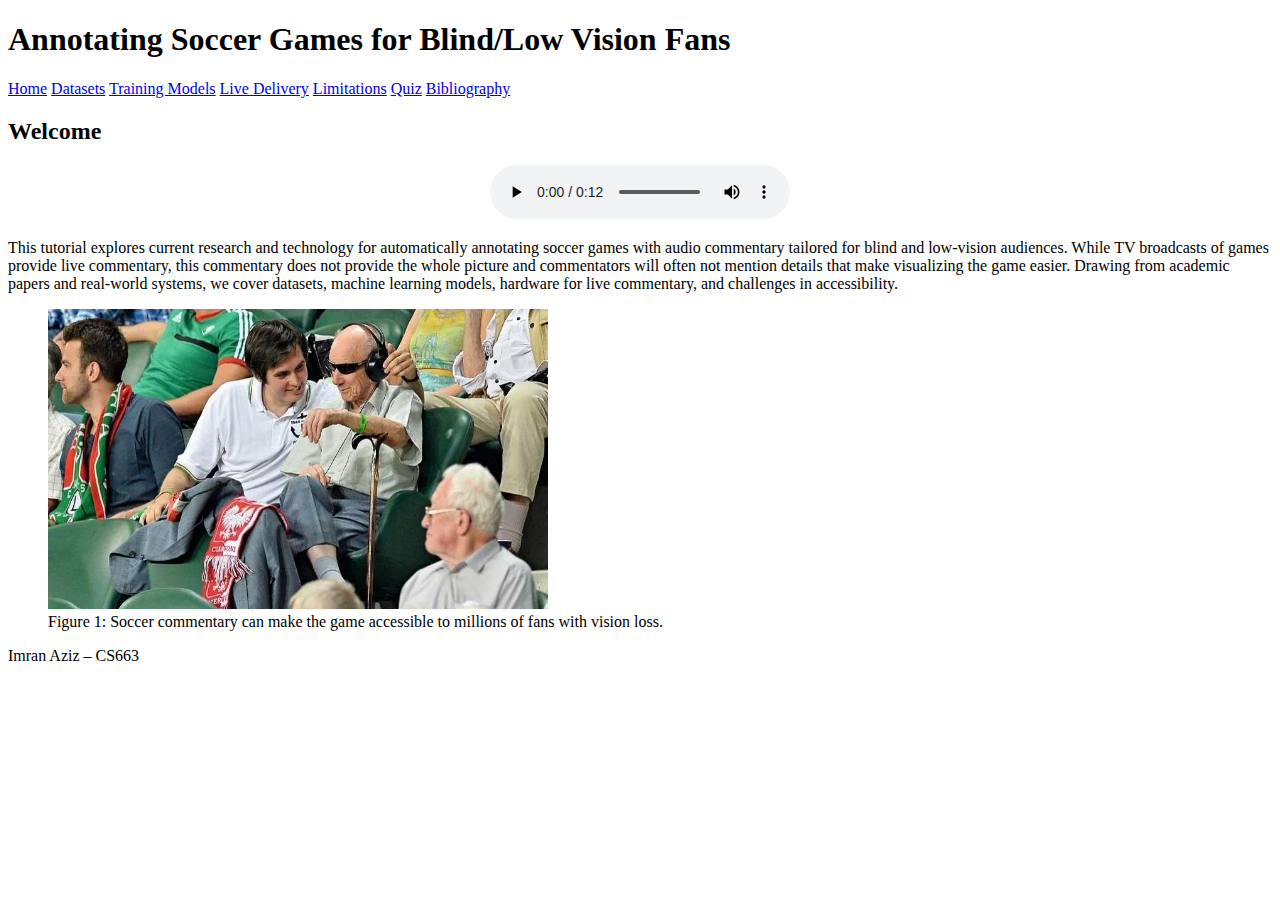
<file: index.html>
<!DOCTYPE html>
<html lang="en">
  <head>
    <meta charset="UTF-8" />
    <title>Annotating Soccer Games for Blind/Low Vision Fans</title>
    <link rel="stylesheet" href="./style.css" />
    <link rel="icon" href="media/favicon.png" type="image/png" />
  </head>
  <body>
    <header>
      <h1>Annotating Soccer Games for Blind/Low Vision Fans</h1>
      <nav>
        <a href="index.html">Home</a>
        <a href="dataset.html">Datasets</a>
        <a href="training.html">Training Models</a>
        <a href="delivery.html">Live Delivery</a>
        <a href="limitations.html">Limitations</a>
        <a href="quiz.html">Quiz</a>
        <a href="bibliography.html">Bibliography</a>
      </nav>
    </header>

    <main>
      <h2>Welcome</h2>
      <p style="text-align: center">
        <audio controls>
          <source src="media/intro.mp3" type="audio/mpeg" />
          Your browser does not support the audio element.
        </audio>
      </p>

      <p>
        This tutorial explores current research and technology for automatically
        annotating soccer games with audio commentary tailored for blind and
        low-vision audiences. While TV broadcasts of games provide live
        commentary, this commentary does not provide the whole picture and
        commentators will often not mention details that make visualizing the
        game easier. Drawing from academic papers and real-world systems, we
        cover datasets, machine learning models, hardware for live commentary,
        and challenges in accessibility.
      </p>
      <figure>
        <img
          src="media/intro.webp"
          alt="Soccer stadium with fans"
          width="500"
          height="300"
        />
        <figcaption>
          Figure 1: Soccer commentary can make the game accessible to millions
          of fans with vision loss.
        </figcaption>
      </figure>
    </main>

    <footer>
      <p>Imran Aziz – CS663</p>
    </footer>
  </body>
</html>
</file>
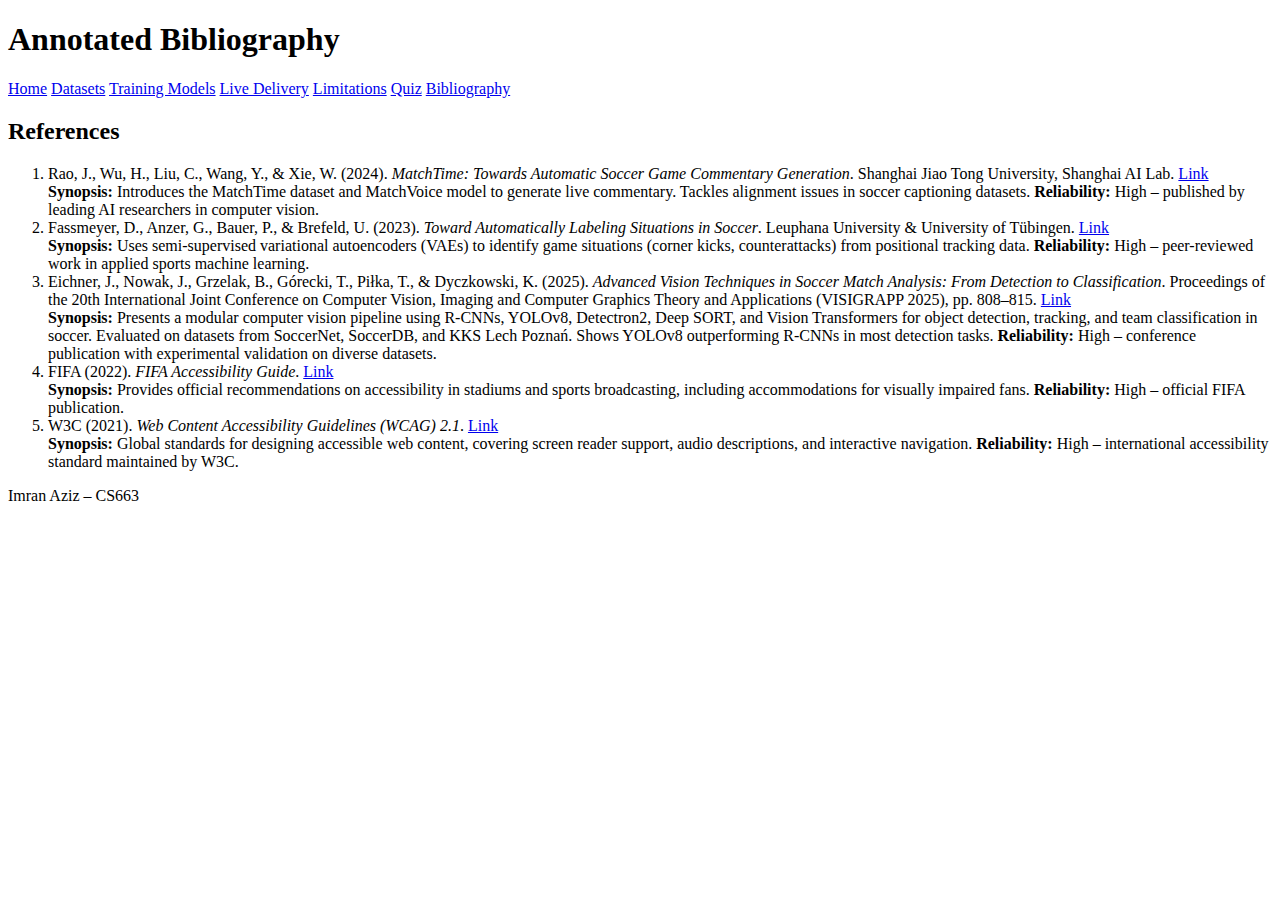
<file: bibliography.html>
<!DOCTYPE html>
<html lang="en">
  <head>
    <meta charset="UTF-8" />
    <title>Annotated Bibliography</title>
    <link rel="stylesheet" href="./style.css" />
    <link rel="icon" href="media/favicon.png" type="image/png" />
  </head>
  <body>
    <header>
      <h1>Annotated Bibliography</h1>
      <nav>
        <a href="index.html">Home</a>
        <a href="dataset.html">Datasets</a>
        <a href="training.html">Training Models</a>
        <a href="delivery.html">Live Delivery</a>
        <a href="limitations.html">Limitations</a>
        <a href="quiz.html">Quiz</a>
        <a href="bibliography.html">Bibliography</a>
      </nav>
    </header>

    <main>
      <h2>References</h2>
      <ol>
        <li>
          Rao, J., Wu, H., Liu, C., Wang, Y., & Xie, W. (2024).
          <em>MatchTime: Towards Automatic Soccer Game Commentary Generation</em
          >. Shanghai Jiao Tong University, Shanghai AI Lab.
          <a href="https://haoningwu3639.github.io/MatchTime/">Link</a><br />
          <strong>Synopsis:</strong> Introduces the MatchTime dataset and
          MatchVoice model to generate live commentary. Tackles alignment issues
          in soccer captioning datasets. <strong>Reliability:</strong> High –
          published by leading AI researchers in computer vision.
        </li>

        <li>
          Fassmeyer, D., Anzer, G., Bauer, P., & Brefeld, U. (2023).
          <em>Toward Automatically Labeling Situations in Soccer</em>. Leuphana
          University & University of Tübingen.
          <a
            href="https://www.frontiersin.org/journals/sports-and-active-living/articles/10.3389/fspor.2021.725431/full"
            >Link</a
          ><br />
          <strong>Synopsis:</strong> Uses semi-supervised variational
          autoencoders (VAEs) to identify game situations (corner kicks,
          counterattacks) from positional tracking data.
          <strong>Reliability:</strong> High – peer-reviewed work in applied
          sports machine learning.
        </li>

        <li>
          Eichner, J., Nowak, J., Grzelak, B., Górecki, T., Piłka, T., &
          Dyczkowski, K. (2025).
          <em
            >Advanced Vision Techniques in Soccer Match Analysis: From Detection
            to Classification</em
          >. Proceedings of the 20th International Joint Conference on Computer
          Vision, Imaging and Computer Graphics Theory and Applications
          (VISIGRAPP 2025), pp. 808–815.
          <a href="https://www.scitepress.org/Papers/2025/133771/133771.pdf"
            >Link</a
          ><br />
          <strong>Synopsis:</strong> Presents a modular computer vision pipeline
          using R-CNNs, YOLOv8, Detectron2, Deep SORT, and Vision Transformers
          for object detection, tracking, and team classification in soccer.
          Evaluated on datasets from SoccerNet, SoccerDB, and KKS Lech Poznań.
          Shows YOLOv8 outperforming R-CNNs in most detection tasks.
          <strong>Reliability:</strong> High – conference publication with
          experimental validation on diverse datasets.
        </li>

        <li>
          FIFA (2022). <em>FIFA Accessibility Guide</em>.
          <a
            href="https://inside.fifa.com/innovation/stadium-guidelines/general-process-guidelines/design/accessibility"
            >Link</a
          ><br />
          <strong>Synopsis:</strong> Provides official recommendations on
          accessibility in stadiums and sports broadcasting, including
          accommodations for visually impaired fans.
          <strong>Reliability:</strong> High – official FIFA publication.
        </li>

        <li>
          W3C (2021). <em>Web Content Accessibility Guidelines (WCAG) 2.1</em>.
          <a href="https://www.w3.org/WAI/standards-guidelines/wcag/">Link</a
          ><br />
          <strong>Synopsis:</strong> Global standards for designing accessible
          web content, covering screen reader support, audio descriptions, and
          interactive navigation. <strong>Reliability:</strong> High –
          international accessibility standard maintained by W3C.
        </li>
      </ol>
    </main>

    <footer>
      <p>Imran Aziz – CS663</p>
    </footer>
  </body>
</html>
</file>
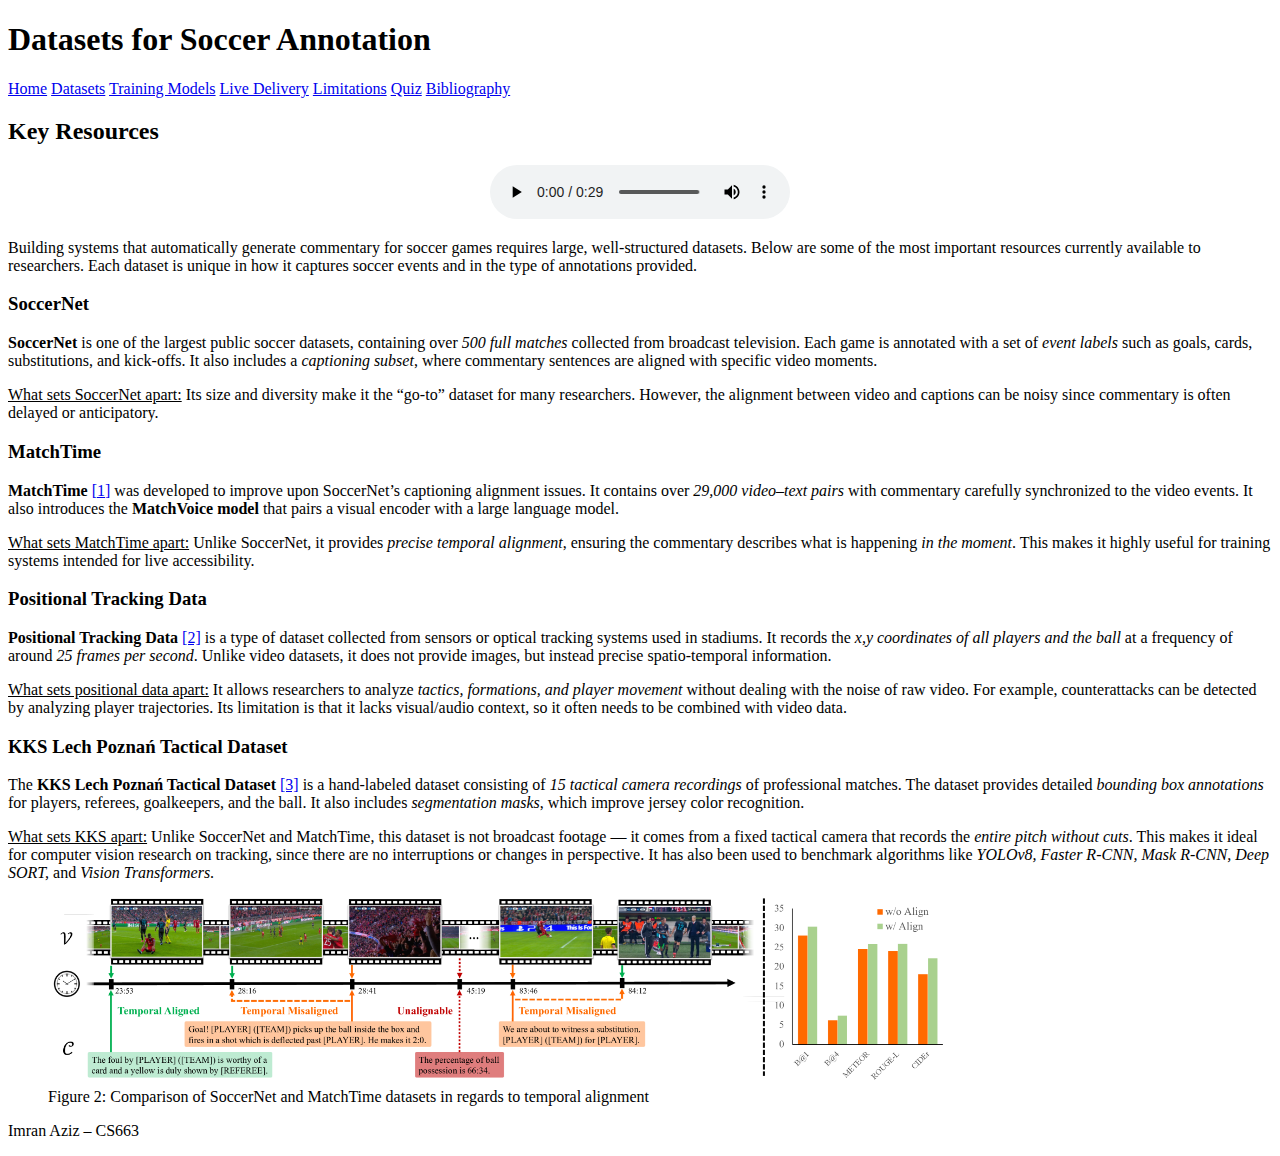
<file: dataset.html>
<!DOCTYPE html>
<html lang="en">
  <head>
    <meta charset="UTF-8" />
    <title>Datasets for Soccer Annotation</title>
    <link rel="stylesheet" href="./style.css" />
    <link rel="icon" href="media/favicon.png" type="image/png" />
  </head>
  <body>
    <header>
      <h1>Datasets for Soccer Annotation</h1>
      <nav>
        <a href="index.html">Home</a>
        <a href="dataset.html">Datasets</a>
        <a href="training.html">Training Models</a>
        <a href="delivery.html">Live Delivery</a>
        <a href="limitations.html">Limitations</a>
        <a href="quiz.html">Quiz</a>
        <a href="bibliography.html">Bibliography</a>
      </nav>
    </header>

    <main>
      <h2>Key Resources</h2>
      <p style="text-align: center">
        <audio controls>
          <source src="media/datasets.mp3" type="audio/mpeg" />
          Your browser does not support the audio element.
        </audio>
      </p>
      <p>
        Building systems that automatically generate commentary for soccer games
        requires large, well-structured datasets. Below are some of the most
        important resources currently available to researchers. Each dataset is
        unique in how it captures soccer events and in the type of annotations
        provided.
      </p>

      <section>
        <h3>SoccerNet</h3>
        <p>
          <strong>SoccerNet</strong> is one of the largest public soccer
          datasets, containing over <em>500 full matches</em> collected from
          broadcast television. Each game is annotated with a set of
          <em>event labels</em> such as goals, cards, substitutions, and
          kick-offs. It also includes a <em>captioning subset</em>, where
          commentary sentences are aligned with specific video moments.
        </p>
        <p>
          <u>What sets SoccerNet apart:</u> Its size and diversity make it the
          “go-to” dataset for many researchers. However, the alignment between
          video and captions can be noisy since commentary is often delayed or
          anticipatory.
        </p>
      </section>

      <section>
        <h3>MatchTime</h3>
        <p>
          <strong>MatchTime</strong> <a href="bibliography.html">[1]</a> was
          developed to improve upon SoccerNet’s captioning alignment issues. It
          contains over <em>29,000 video–text pairs</em> with commentary
          carefully synchronized to the video events. It also introduces the
          <strong>MatchVoice model</strong>
          that pairs a visual encoder with a large language model.
        </p>
        <p>
          <u>What sets MatchTime apart:</u> Unlike SoccerNet, it provides
          <em>precise temporal alignment</em>, ensuring the commentary describes
          what is happening <em>in the moment</em>. This makes it highly useful
          for training systems intended for live accessibility.
        </p>
      </section>

      <section>
        <h3>Positional Tracking Data</h3>
        <p>
          <strong>Positional Tracking Data</strong>
          <a href="bibliography.html">[2]</a> is a type of dataset collected
          from sensors or optical tracking systems used in stadiums. It records
          the <em>x,y coordinates of all players and the ball</em> at a
          frequency of around <em>25 frames per second</em>. Unlike video
          datasets, it does not provide images, but instead precise
          spatio-temporal information.
        </p>
        <p>
          <u>What sets positional data apart:</u> It allows researchers to
          analyze <em>tactics, formations, and player movement</em> without
          dealing with the noise of raw video. For example, counterattacks can
          be detected by analyzing player trajectories. Its limitation is that
          it lacks visual/audio context, so it often needs to be combined with
          video data.
        </p>
      </section>

      <section>
        <h3>KKS Lech Poznań Tactical Dataset</h3>
        <p>
          The <strong>KKS Lech Poznań Tactical Dataset</strong>
          <a href="bibliography.html">[3]</a> is a hand-labeled dataset
          consisting of
          <em>15 tactical camera recordings</em>
          of professional matches. The dataset provides detailed
          <em>bounding box annotations</em> for players, referees, goalkeepers,
          and the ball. It also includes <em>segmentation masks</em>, which
          improve jersey color recognition.
        </p>
        <p>
          <u>What sets KKS apart:</u> Unlike SoccerNet and MatchTime, this
          dataset is not broadcast footage — it comes from a fixed tactical
          camera that records the <em>entire pitch without cuts</em>. This makes
          it ideal for computer vision research on tracking, since there are no
          interruptions or changes in perspective. It has also been used to
          benchmark algorithms like
          <em>YOLOv8, Faster R-CNN, Mask R-CNN, Deep SORT,</em> and
          <em>Vision Transformers</em>.
        </p>
      </section>

      <figure>
        <img
          src="media/matchtime.png"
          alt="Matchtime dataset comparison"
          width="900"
        />
        <figcaption>
          Figure 2: Comparison of SoccerNet and MatchTime datasets in regards to
          temporal alignment
        </figcaption>
      </figure>
    </main>

    <footer>
      <p>Imran Aziz – CS663</p>
    </footer>
  </body>
</html>
</file>
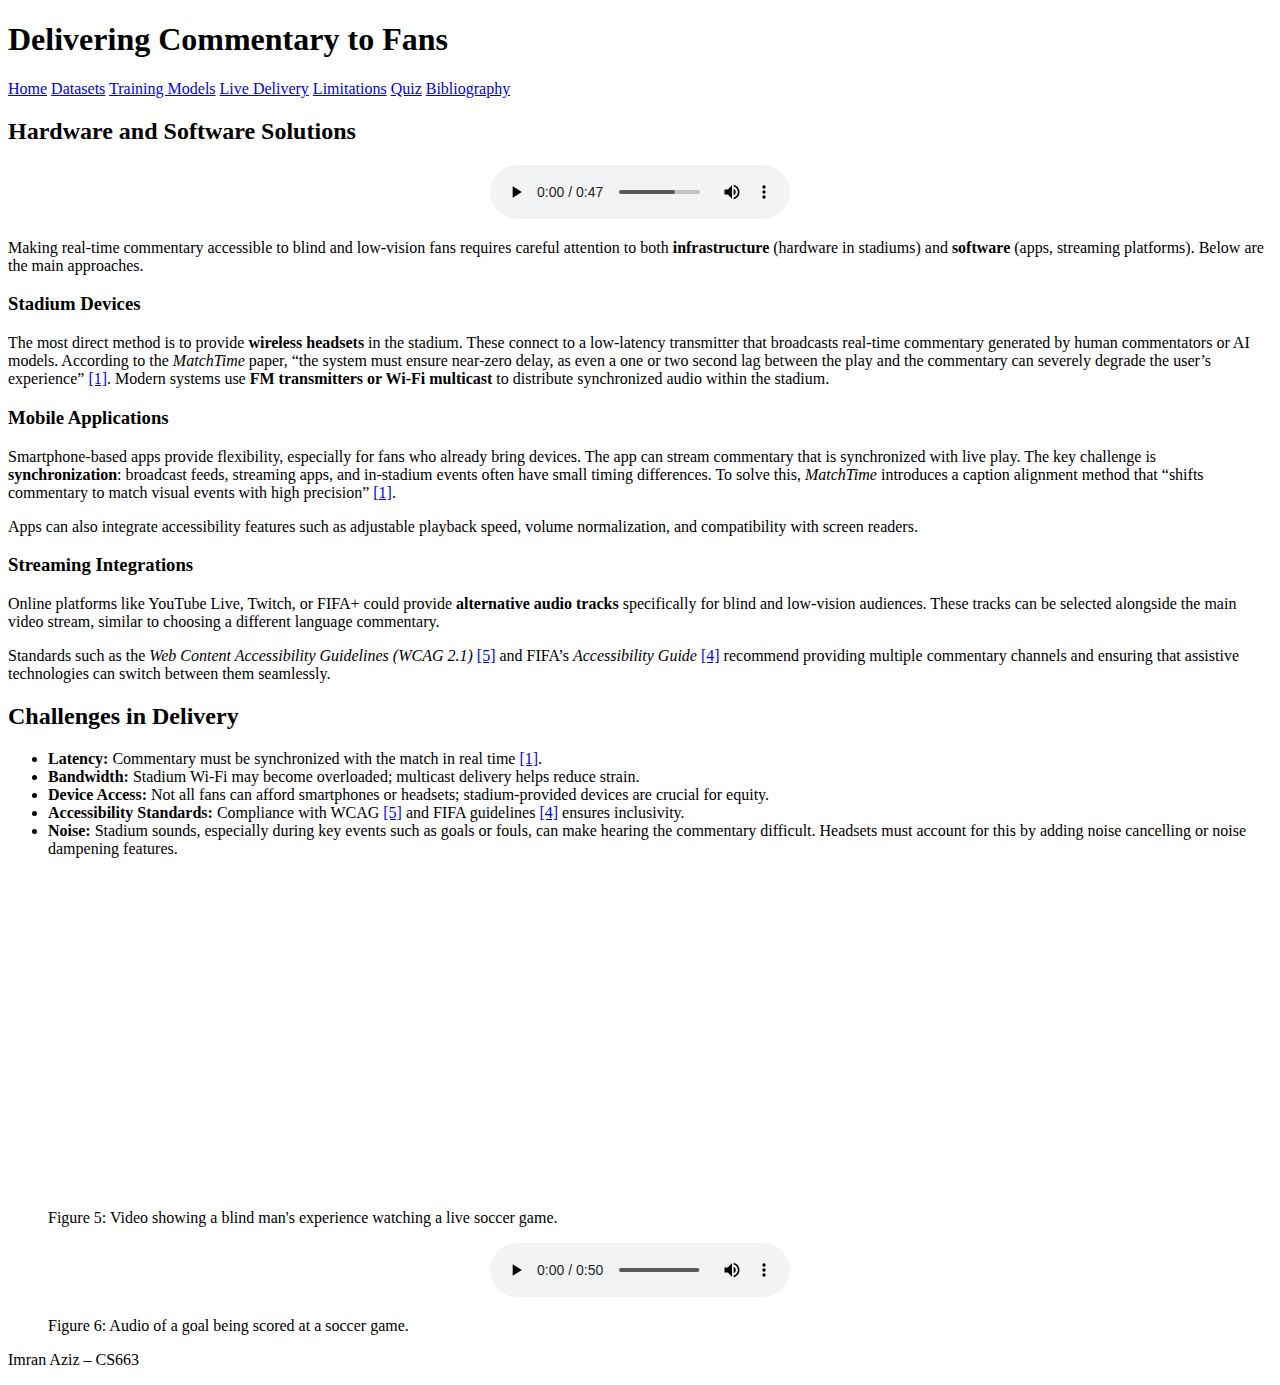
<file: delivery.html>
<!DOCTYPE html>
<html lang="en">
  <head>
    <meta charset="UTF-8" />
    <title>Delivering Commentary to Fans</title>
    <link rel="stylesheet" href="./style.css" />
    <link rel="icon" href="media/favicon.png" type="image/png" />
  </head>
  <body>
    <header>
      <h1>Delivering Commentary to Fans</h1>
      <nav>
        <a href="index.html">Home</a>
        <a href="dataset.html">Datasets</a>
        <a href="training.html">Training Models</a>
        <a href="delivery.html">Live Delivery</a>
        <a href="limitations.html">Limitations</a>
        <a href="quiz.html">Quiz</a>
        <a href="bibliography.html">Bibliography</a>
      </nav>
    </header>

    <main>
      <h2>Hardware and Software Solutions</h2>
      <p style="text-align: center">
        <audio controls>
          <source src="media/delivery.mp3" type="audio/mpeg" />
          Your browser does not support the audio element.
        </audio>
      </p>

      <p>
        Making real-time commentary accessible to blind and low-vision fans
        requires careful attention to both
        <strong>infrastructure</strong> (hardware in stadiums) and
        <strong>software</strong> (apps, streaming platforms). Below are the
        main approaches.
      </p>

      <section>
        <h3>Stadium Devices</h3>
        <p>
          The most direct method is to provide
          <strong>wireless headsets</strong> in the stadium. These connect to a
          low-latency transmitter that broadcasts real-time commentary generated
          by human commentators or AI models. According to the
          <em>MatchTime</em> paper,
          <q
            >the system must ensure near-zero delay, as even a one or two second
            lag between the play and the commentary can severely degrade the
            user’s experience</q
          >
          <a href="bibliography.html">[1]</a>. Modern systems use
          <strong>FM transmitters or Wi-Fi multicast</strong> to distribute
          synchronized audio within the stadium.
        </p>
      </section>

      <section>
        <h3>Mobile Applications</h3>
        <p>
          Smartphone-based apps provide flexibility, especially for fans who
          already bring devices. The app can stream commentary that is
          synchronized with live play. The key challenge is
          <strong>synchronization</strong>: broadcast feeds, streaming apps, and
          in-stadium events often have small timing differences. To solve this,
          <em>MatchTime</em> introduces a caption alignment method that “shifts
          commentary to match visual events with high precision”
          <a href="bibliography.html">[1]</a>.
        </p>
        <p>
          Apps can also integrate accessibility features such as adjustable
          playback speed, volume normalization, and compatibility with screen
          readers.
        </p>
      </section>

      <section>
        <h3>Streaming Integrations</h3>
        <p>
          Online platforms like YouTube Live, Twitch, or FIFA+ could provide
          <strong>alternative audio tracks</strong> specifically for blind and
          low-vision audiences. These tracks can be selected alongside the main
          video stream, similar to choosing a different language commentary.
        </p>
        <p>
          Standards such as the
          <em>Web Content Accessibility Guidelines (WCAG 2.1)</em>
          <a href="bibliography.html">[5]</a> and FIFA’s
          <em>Accessibility Guide</em>
          <a href="bibliography.html">[4]</a> recommend providing multiple
          commentary channels and ensuring that assistive technologies can
          switch between them seamlessly.
        </p>
      </section>

      <h2>Challenges in Delivery</h2>
      <ul>
        <li>
          <strong>Latency:</strong> Commentary must be synchronized with the
          match in real time <a href="bibliography.html">[1]</a>.
        </li>
        <li>
          <strong>Bandwidth:</strong> Stadium Wi-Fi may become overloaded;
          multicast delivery helps reduce strain.
        </li>
        <li>
          <strong>Device Access:</strong> Not all fans can afford smartphones or
          headsets; stadium-provided devices are crucial for equity.
        </li>
        <li>
          <strong>Accessibility Standards:</strong> Compliance with WCAG
          <a href="bibliography.html">[5]</a> and FIFA guidelines
          <a href="bibliography.html">[4]</a> ensures inclusivity.
        </li>
        <li>
          <strong>Noise:</strong> Stadium sounds, especially during key events
          such as goals or fouls, can make hearing the commentary difficult.
          Headsets must account for this by adding noise cancelling or noise
          dampening features.
        </li>
      </ul>

      <figure>
        <p style="text-align: center">
          <iframe
            width="560"
            height="315"
            src="https://www.youtube.com/embed/6HysSJr9-54?si=Ll-EyNvuWinGcsQE&amp;start=1"
            title="YouTube video player"
            frameborder="0"
            allow="accelerometer; autoplay; clipboard-write; encrypted-media; gyroscope; picture-in-picture; web-share"
            referrerpolicy="strict-origin-when-cross-origin"
            allowfullscreen
          ></iframe>
        </p>
        <figcaption>
          Figure 5: Video showing a blind man's experience watching a live
          soccer game.
        </figcaption>
      </figure>
      <figure>
        <p style="text-align: center">
          <audio controls>
            <source src="media/goal_audio.mp3" type="audio/mpeg" />
            Your browser does not support the audio element.
          </audio>
        </p>
        <figcaption>
          Figure 6: Audio of a goal being scored at a soccer game.
        </figcaption>
      </figure>
    </main>

    <footer>
      <p>Imran Aziz – CS663</p>
    </footer>
  </body>
</html>
</file>
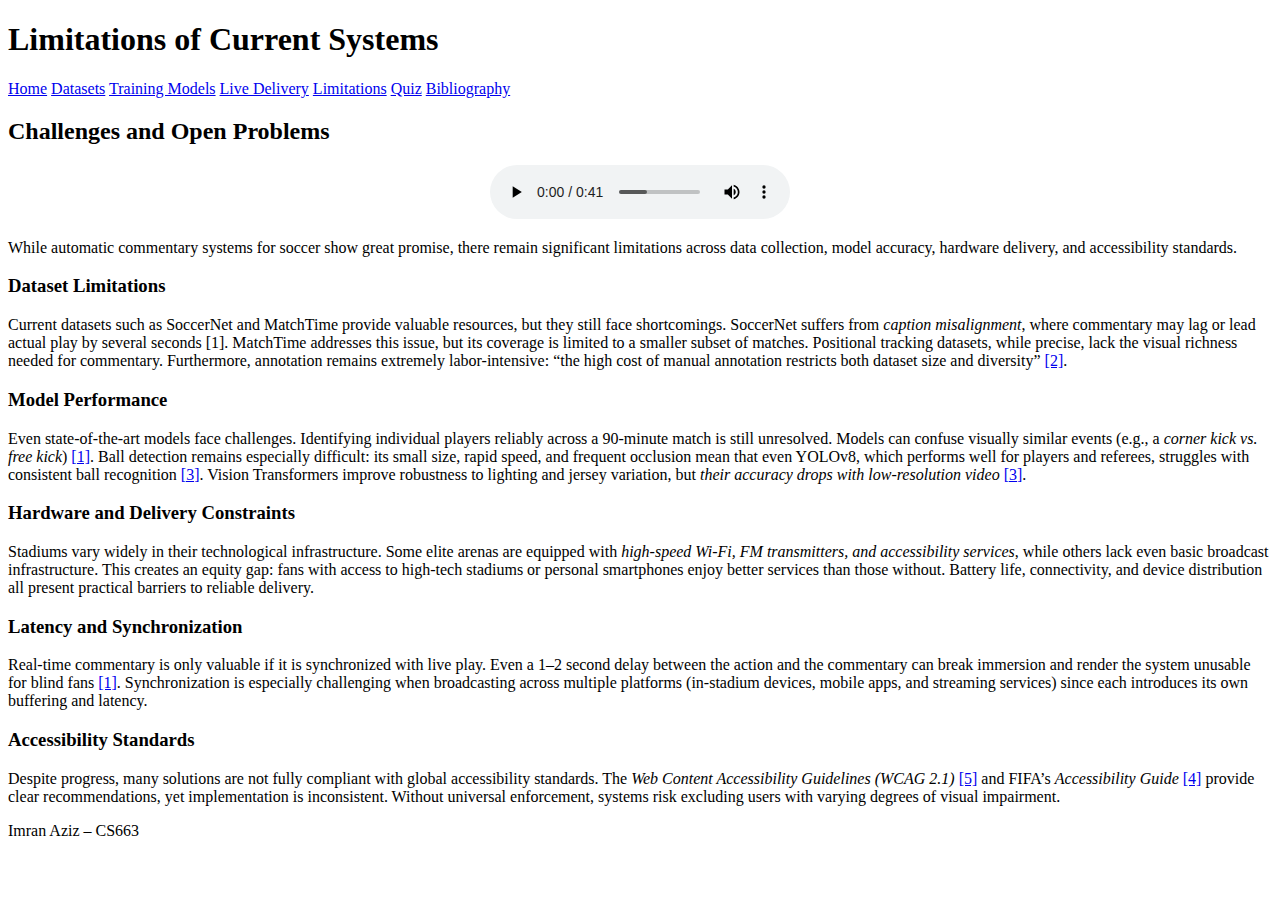
<file: limitations.html>
<!DOCTYPE html>
<html lang="en">
  <head>
    <meta charset="UTF-8" />
    <title>Limitations</title>
    <link rel="stylesheet" href="./style.css" />
    <link rel="icon" href="media/favicon.png" type="image/png" />
  </head>
  <body>
    <header>
      <h1>Limitations of Current Systems</h1>
      <nav>
        <a href="index.html">Home</a>
        <a href="dataset.html">Datasets</a>
        <a href="training.html">Training Models</a>
        <a href="delivery.html">Live Delivery</a>
        <a href="limitations.html">Limitations</a>
        <a href="quiz.html">Quiz</a>
        <a href="bibliography.html">Bibliography</a>
      </nav>
    </header>

    <main>
      <h2>Challenges and Open Problems</h2>
      <p style="text-align: center">
        <audio controls>
          <source src="media/limitations.mp3" type="audio/mpeg" />
          Your browser does not support the audio element.
        </audio>
      </p>

      <p>
        While automatic commentary systems for soccer show great promise, there
        remain significant limitations across data collection, model accuracy,
        hardware delivery, and accessibility standards.
      </p>

      <section>
        <h3>Dataset Limitations</h3>
        <p>
          Current datasets such as SoccerNet and MatchTime provide valuable
          resources, but they still face shortcomings. SoccerNet suffers from
          <em>caption misalignment</em>, where commentary may lag or lead actual
          play by several seconds [1]. MatchTime addresses this issue, but its
          coverage is limited to a smaller subset of matches. Positional
          tracking datasets, while precise, lack the visual richness needed for
          commentary. Furthermore, annotation remains extremely labor-intensive:
          <q
            >the high cost of manual annotation restricts both dataset size and
            diversity</q
          >
          <a href="bibliography.html">[2]</a>.
        </p>
      </section>

      <section>
        <h3>Model Performance</h3>
        <p>
          Even state-of-the-art models face challenges. Identifying individual
          players reliably across a 90-minute match is still unresolved. Models
          can confuse visually similar events (e.g., a
          <em>corner kick vs. free kick</em>)
          <a href="bibliography.html">[1]</a>. Ball detection remains especially
          difficult: its small size, rapid speed, and frequent occlusion mean
          that even YOLOv8, which performs well for players and referees,
          struggles with consistent ball recognition
          <a href="bibliography.html">[3]</a>. Vision Transformers improve
          robustness to lighting and jersey variation, but
          <em>their accuracy drops with low-resolution video</em>
          <a href="bibliography.html">[3]</a>.
        </p>
      </section>

      <section>
        <h3>Hardware and Delivery Constraints</h3>
        <p>
          Stadiums vary widely in their technological infrastructure. Some elite
          arenas are equipped with
          <em>high-speed Wi-Fi, FM transmitters, and accessibility services</em
          >, while others lack even basic broadcast infrastructure. This creates
          an equity gap: fans with access to high-tech stadiums or personal
          smartphones enjoy better services than those without. Battery life,
          connectivity, and device distribution all present practical barriers
          to reliable delivery.
        </p>
      </section>

      <section>
        <h3>Latency and Synchronization</h3>
        <p>
          Real-time commentary is only valuable if it is synchronized with live
          play. Even a 1–2 second delay between the action and the commentary
          can break immersion and render the system unusable for blind fans
          <a href="bibliography.html">[1]</a>. Synchronization is especially
          challenging when broadcasting across multiple platforms (in-stadium
          devices, mobile apps, and streaming services) since each introduces
          its own buffering and latency.
        </p>
      </section>

      <section>
        <h3>Accessibility Standards</h3>
        <p>
          Despite progress, many solutions are not fully compliant with global
          accessibility standards. The
          <em>Web Content Accessibility Guidelines (WCAG 2.1)</em>
          <a href="bibliography.html">[5]</a> and FIFA’s
          <em>Accessibility Guide</em>
          <a href="bibliography.html">[4]</a> provide clear recommendations, yet
          implementation is inconsistent. Without universal enforcement, systems
          risk excluding users with varying degrees of visual impairment.
        </p>
      </section>
    </main>

    <footer>
      <p>Imran Aziz – CS663</p>
    </footer>
  </body>
</html>
</file>
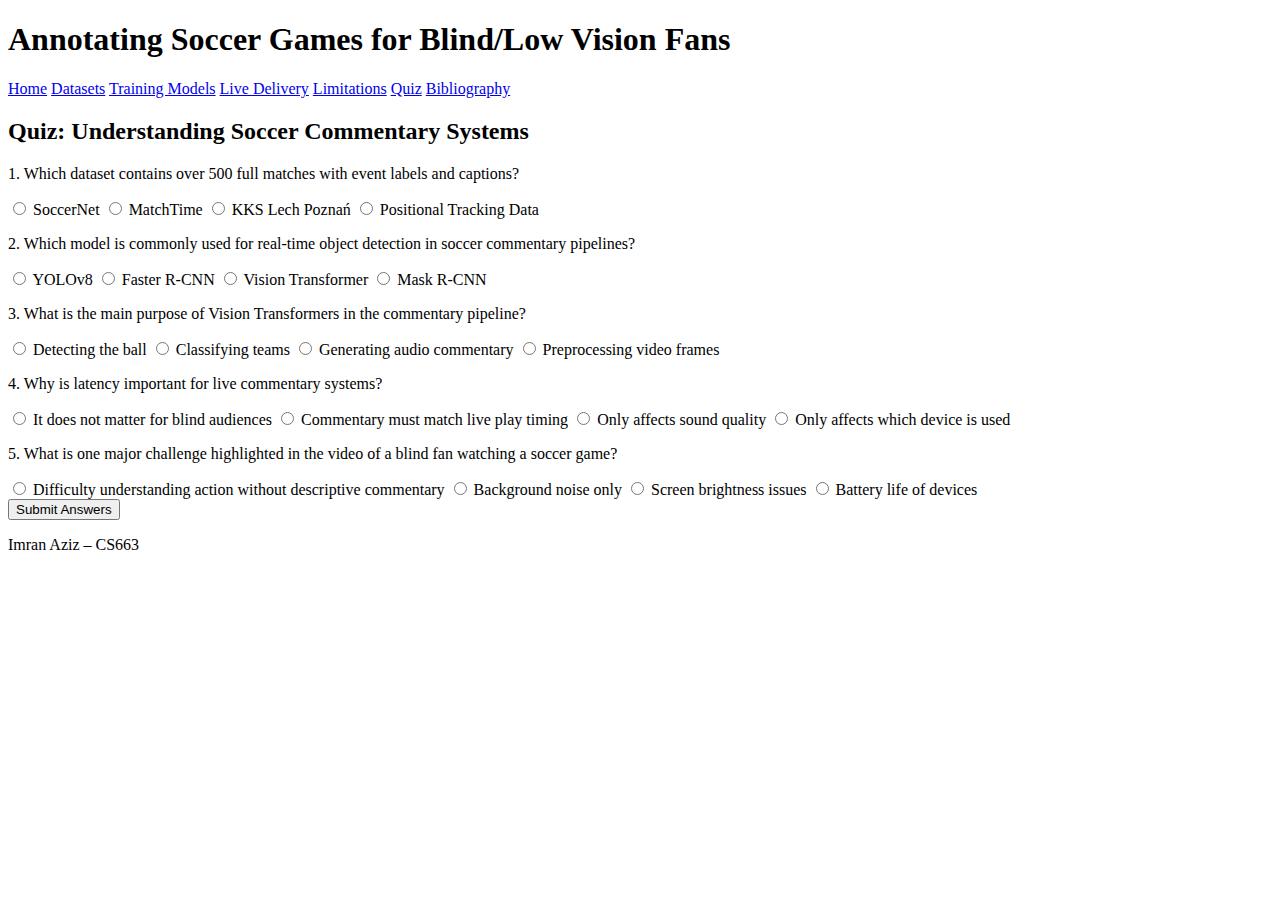
<file: quiz.html>
<!DOCTYPE html>
<html lang="en">
  <head>
    <meta charset="UTF-8" />
    <title>Soccer Commentary Quiz</title>
    <link rel="stylesheet" href="./style.css" />
    <link rel="icon" href="media/favicon.png" type="image/png" />
  </head>
  <body>
    <header>
      <h1>Annotating Soccer Games for Blind/Low Vision Fans</h1>
      <nav>
        <a href="index.html">Home</a>
        <a href="dataset.html">Datasets</a>
        <a href="training.html">Training Models</a>
        <a href="delivery.html">Live Delivery</a>
        <a href="limitations.html">Limitations</a>
        <a href="quiz.html">Quiz</a>
        <a href="bibliography.html">Bibliography</a>
      </nav>
    </header>

    <main class="quiz-container">
      <h2>Quiz: Understanding Soccer Commentary Systems</h2>

      <form id="quizForm">
        <div class="question">
          <p>
            1. Which dataset contains over 500 full matches with event labels
            and captions?
          </p>
          <div class="options">
            <label
              ><input type="radio" name="q1" value="SoccerNet" />
              SoccerNet</label
            >
            <label
              ><input type="radio" name="q1" value="MatchTime" />
              MatchTime</label
            >
            <label
              ><input type="radio" name="q1" value="KKS" /> KKS Lech
              Poznań</label
            >
            <label
              ><input type="radio" name="q1" value="Positional" /> Positional
              Tracking Data</label
            >
          </div>
        </div>

        <div class="question">
          <p>
            2. Which model is commonly used for real-time object detection in
            soccer commentary pipelines?
          </p>
          <div class="options">
            <label
              ><input type="radio" name="q2" value="YOLOv8" /> YOLOv8</label
            >
            <label
              ><input type="radio" name="q2" value="FasterRCNN" /> Faster
              R-CNN</label
            >
            <label
              ><input type="radio" name="q2" value="ViT" /> Vision
              Transformer</label
            >
            <label
              ><input type="radio" name="q2" value="MaskRCNN" /> Mask
              R-CNN</label
            >
          </div>
        </div>

        <div class="question">
          <p>
            3. What is the main purpose of Vision Transformers in the commentary
            pipeline?
          </p>
          <div class="options">
            <label
              ><input type="radio" name="q3" value="Detection" /> Detecting the
              ball</label
            >
            <label
              ><input type="radio" name="q3" value="TeamClassification" />
              Classifying teams</label
            >
            <label
              ><input type="radio" name="q3" value="Audio" /> Generating audio
              commentary</label
            >
            <label
              ><input type="radio" name="q3" value="Preprocessing" />
              Preprocessing video frames</label
            >
          </div>
        </div>

        <div class="question">
          <p>4. Why is latency important for live commentary systems?</p>
          <div class="options">
            <label
              ><input type="radio" name="q4" value="ItIsNot" /> It does not
              matter for blind audiences</label
            >
            <label
              ><input type="radio" name="q4" value="Sync" /> Commentary must
              match live play timing</label
            >
            <label
              ><input type="radio" name="q4" value="AudioQuality" /> Only
              affects sound quality</label
            >
            <label
              ><input type="radio" name="q4" value="Device" /> Only affects
              which device is used</label
            >
          </div>
        </div>

        <div class="question">
          <p>
            5. What is one major challenge highlighted in the video of a blind
            fan watching a soccer game?
          </p>
          <div class="options">
            <label
              ><input type="radio" name="q5" value="VideoConfusion" />
              Difficulty understanding action without descriptive
              commentary</label
            >
            <label
              ><input type="radio" name="q5" value="Audio" /> Background noise
              only</label
            >
            <label
              ><input type="radio" name="q5" value="Brightness" /> Screen
              brightness issues</label
            >
            <label
              ><input type="radio" name="q5" value="Battery" /> Battery life of
              devices</label
            >
          </div>
        </div>

        <button type="button" id="submitBtn">Submit Answers</button>
      </form>

      <div id="result"></div>
    </main>

    <footer>
      <p>Imran Aziz – CS663</p>
    </footer>

    <script>
      const correctAnswers = {
        q1: "SoccerNet",
        q2: "YOLOv8",
        q3: "TeamClassification",
        q4: "Sync",
        q5: "VideoConfusion",
      };

      document
        .getElementById("submitBtn")
        .addEventListener("click", function () {
          let score = 0;
          const total = Object.keys(correctAnswers).length;

          // Reset previous colors
          document.querySelectorAll(".options label").forEach((label) => {
            label.classList.remove("correct", "incorrect");
          });

          for (let q in correctAnswers) {
            const selected = document.querySelector(`input[name=${q}]:checked`);
            const labels = document.querySelectorAll(`input[name=${q}]`);
            labels.forEach((input) => {
              if (input.value === correctAnswers[q]) {
                input.parentElement.classList.add("correct"); // correct answer green
              }
            });

            if (selected) {
              if (selected.value === correctAnswers[q]) {
                score++;
              } else {
                selected.parentElement.classList.add("incorrect"); // wrong answer red
              }
            }
          }
          document.getElementById(
            "result"
          ).textContent = `You scored ${score} out of ${total}.`;
        });
    </script>
  </body>
</html>
</file>
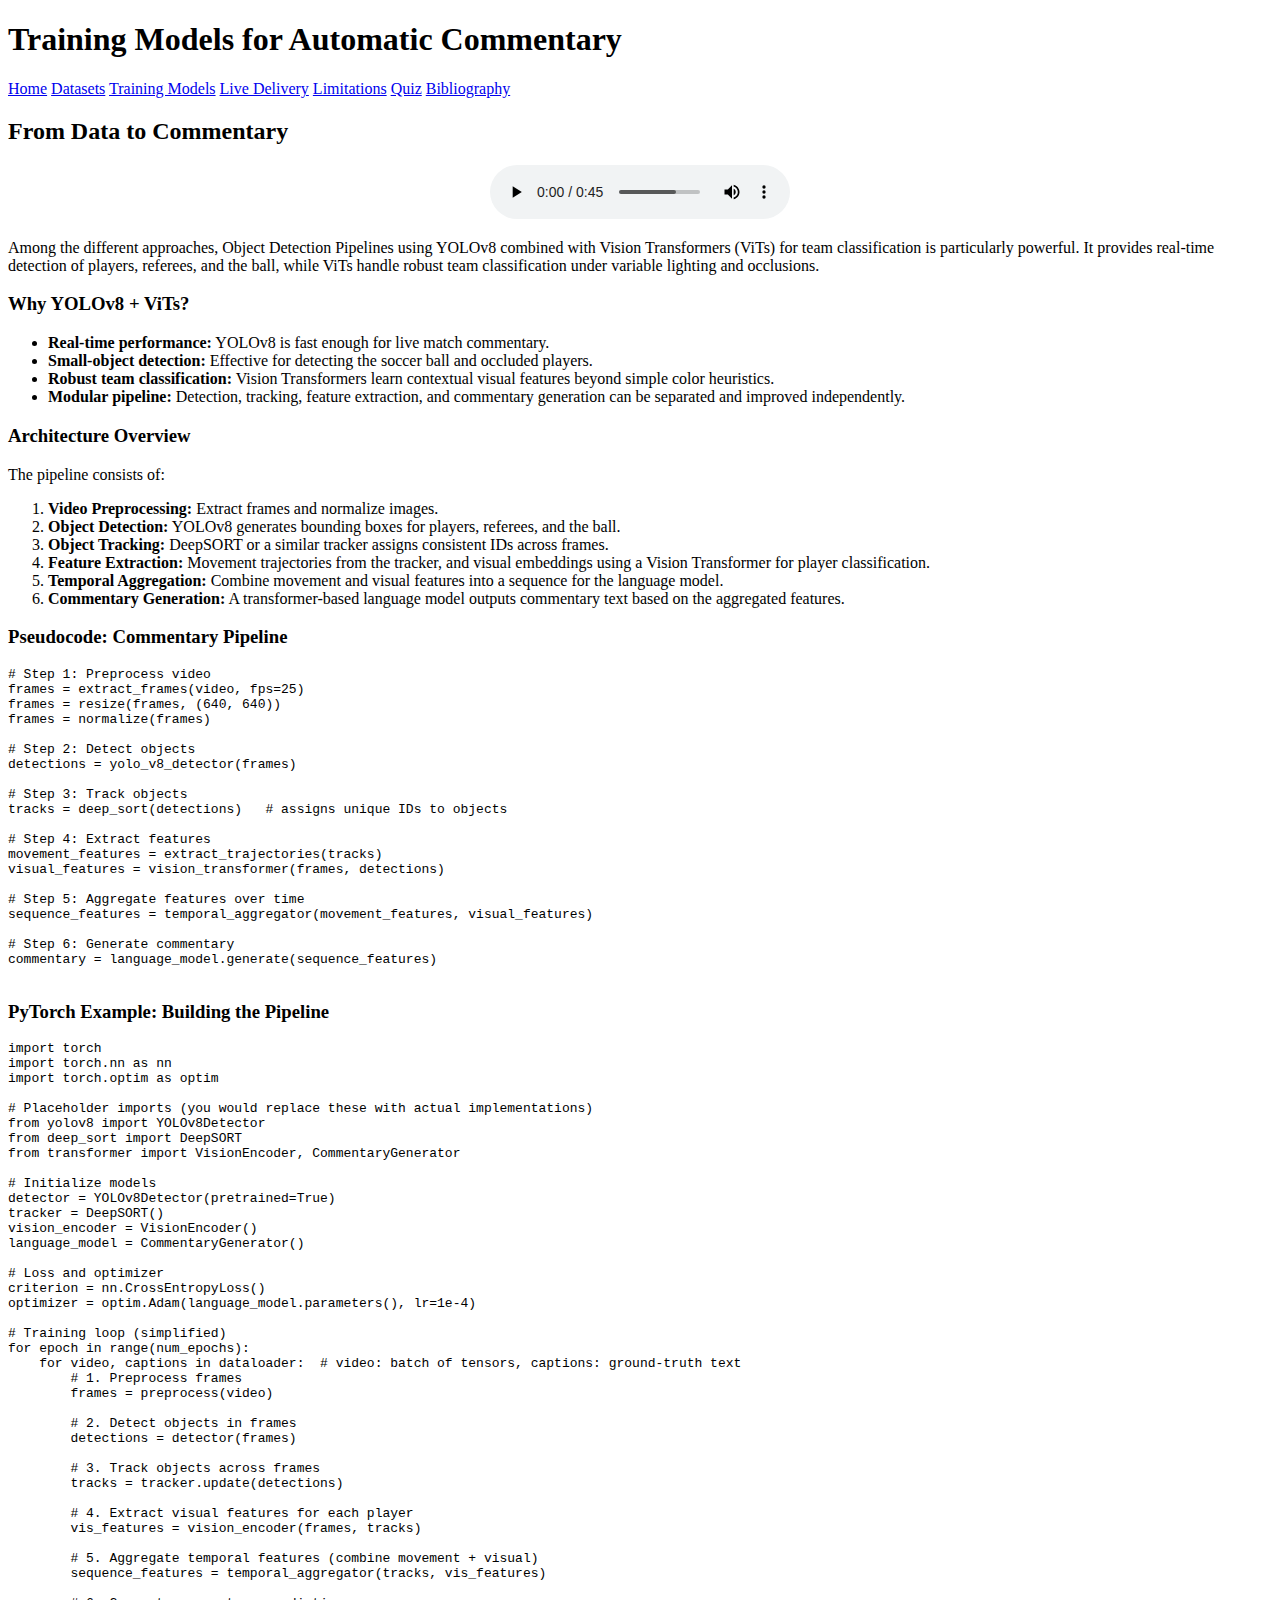
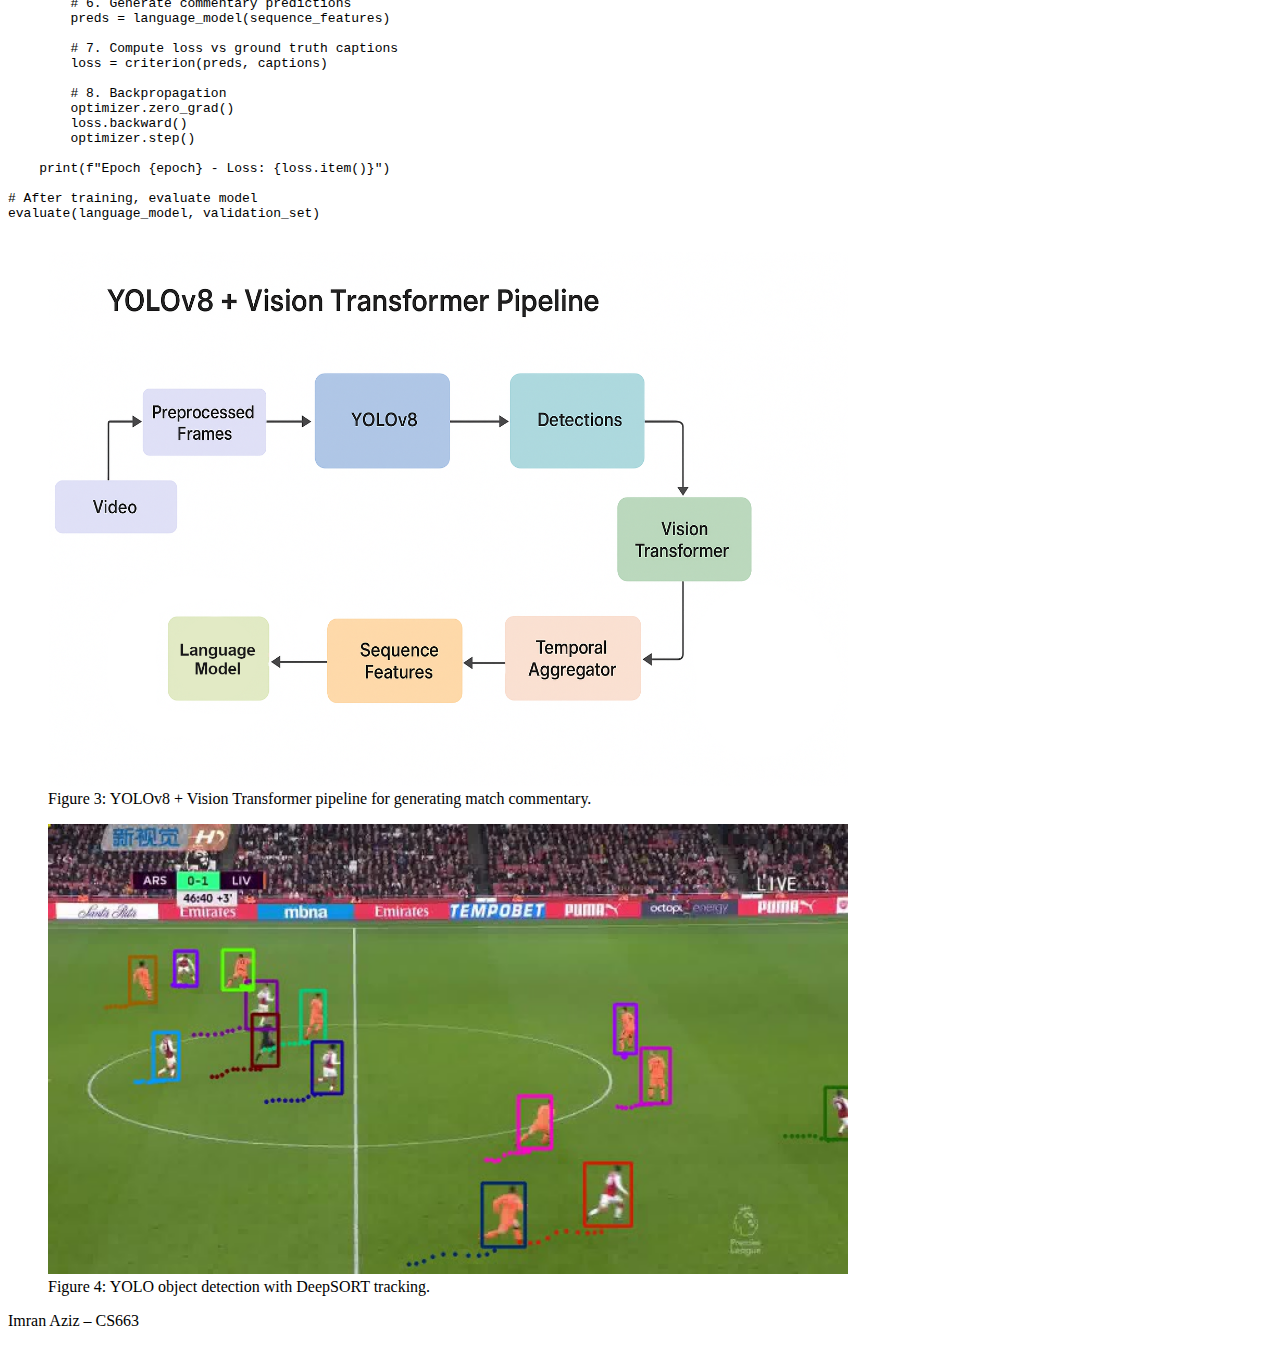
<file: training.html>
<!DOCTYPE html>
<html lang="en">
  <head>
    <meta charset="UTF-8" />
    <title>Training Models for Automatic Commentary</title>
    <link rel="stylesheet" href="./style.css" />
    <link rel="icon" href="media/favicon.png" type="image/png" />
  </head>
  <body>
    <header>
      <h1>Training Models for Automatic Commentary</h1>
      <nav>
        <a href="index.html">Home</a>
        <a href="dataset.html">Datasets</a>
        <a href="training.html">Training Models</a>
        <a href="delivery.html">Live Delivery</a>
        <a href="limitations.html">Limitations</a>
        <a href="quiz.html">Quiz</a>
        <a href="bibliography.html">Bibliography</a>
      </nav>
    </header>

    <main>
      <h2>From Data to Commentary</h2>
      <p style="text-align: center">
        <audio controls>
          <source src="media/training.mp3" type="audio/mpeg" />
          Your browser does not support the audio element.
        </audio>
      </p>

      <p>
        Among the different approaches, Object Detection Pipelines using YOLOv8
        combined with Vision Transformers (ViTs) for team classification is
        particularly powerful. It provides real-time detection of players,
        referees, and the ball, while ViTs handle robust team classification
        under variable lighting and occlusions.
      </p>

      <h3>Why YOLOv8 + ViTs?</h3>
      <ul>
        <li>
          <strong>Real-time performance:</strong> YOLOv8 is fast enough for live
          match commentary.
        </li>
        <li>
          <strong>Small-object detection:</strong> Effective for detecting the
          soccer ball and occluded players.
        </li>
        <li>
          <strong>Robust team classification:</strong> Vision Transformers learn
          contextual visual features beyond simple color heuristics.
        </li>
        <li>
          <strong>Modular pipeline:</strong> Detection, tracking, feature
          extraction, and commentary generation can be separated and improved
          independently.
        </li>
      </ul>

      <h3>Architecture Overview</h3>
      <p>The pipeline consists of:</p>
      <ol>
        <li>
          <strong>Video Preprocessing:</strong> Extract frames and normalize
          images.
        </li>
        <li>
          <strong>Object Detection:</strong> YOLOv8 generates bounding boxes for
          players, referees, and the ball.
        </li>
        <li>
          <strong>Object Tracking:</strong> DeepSORT or a similar tracker
          assigns consistent IDs across frames.
        </li>
        <li>
          <strong>Feature Extraction:</strong> Movement trajectories from the
          tracker, and visual embeddings using a Vision Transformer for player
          classification.
        </li>
        <li>
          <strong>Temporal Aggregation:</strong> Combine movement and visual
          features into a sequence for the language model.
        </li>
        <li>
          <strong>Commentary Generation:</strong> A transformer-based language
          model outputs commentary text based on the aggregated features.
        </li>
      </ol>

      <h3>Pseudocode: Commentary Pipeline</h3>
      <pre>
# Step 1: Preprocess video
frames = extract_frames(video, fps=25)
frames = resize(frames, (640, 640))
frames = normalize(frames)

# Step 2: Detect objects
detections = yolo_v8_detector(frames)

# Step 3: Track objects
tracks = deep_sort(detections)   # assigns unique IDs to objects

# Step 4: Extract features
movement_features = extract_trajectories(tracks)
visual_features = vision_transformer(frames, detections)

# Step 5: Aggregate features over time
sequence_features = temporal_aggregator(movement_features, visual_features)

# Step 6: Generate commentary
commentary = language_model.generate(sequence_features)
      </pre>

      <h3>PyTorch Example: Building the Pipeline</h3>
      <pre>
import torch
import torch.nn as nn
import torch.optim as optim

# Placeholder imports (you would replace these with actual implementations)
from yolov8 import YOLOv8Detector
from deep_sort import DeepSORT
from transformer import VisionEncoder, CommentaryGenerator

# Initialize models
detector = YOLOv8Detector(pretrained=True)
tracker = DeepSORT()
vision_encoder = VisionEncoder()
language_model = CommentaryGenerator()

# Loss and optimizer
criterion = nn.CrossEntropyLoss()
optimizer = optim.Adam(language_model.parameters(), lr=1e-4)

# Training loop (simplified)
for epoch in range(num_epochs):
    for video, captions in dataloader:  # video: batch of tensors, captions: ground-truth text
        # 1. Preprocess frames
        frames = preprocess(video)

        # 2. Detect objects in frames
        detections = detector(frames)

        # 3. Track objects across frames
        tracks = tracker.update(detections)

        # 4. Extract visual features for each player
        vis_features = vision_encoder(frames, tracks)

        # 5. Aggregate temporal features (combine movement + visual)
        sequence_features = temporal_aggregator(tracks, vis_features)

        # 6. Generate commentary predictions
        preds = language_model(sequence_features)

        # 7. Compute loss vs ground truth captions
        loss = criterion(preds, captions)

        # 8. Backpropagation
        optimizer.zero_grad()
        loss.backward()
        optimizer.step()

    print(f"Epoch {epoch} - Loss: {loss.item()}")

# After training, evaluate model
evaluate(language_model, validation_set)
      </pre>

      <figure>
        <img
          src="media/pipeline.png"
          alt="Model architecture diagram"
          width="800"
        />
        <figcaption>
          Figure 3: YOLOv8 + Vision Transformer pipeline for generating match
          commentary.
        </figcaption>
      </figure>
      <figure>
        <img
          src="media/track.png"
          alt="Model architecture diagram"
          width="800"
        />
        <figcaption>
          Figure 4: YOLO object detection with DeepSORT tracking.
        </figcaption>
      </figure>
    </main>

    <footer>
      <p>Imran Aziz – CS663</p>
    </footer>
  </body>
</html>
</file>
<file: style.css>

</file>
